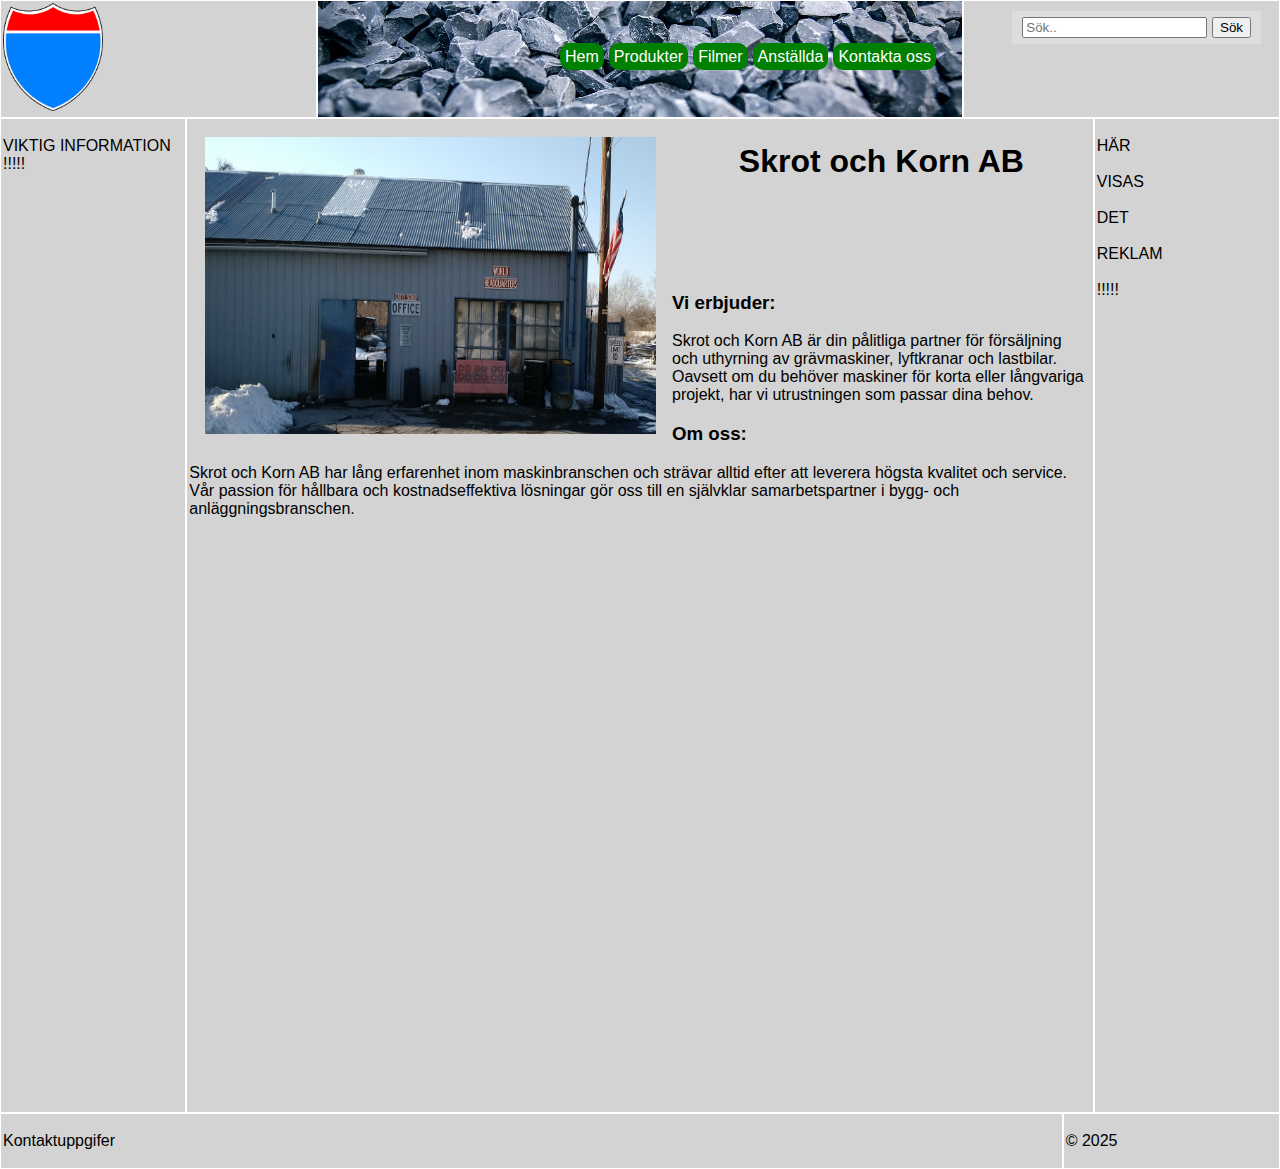
<file: index.html>
<!DOCTYPE html>
<html lang="sv">

<head>
    <meta charset="UTF-8">
    <meta name="viewport" content="width=device-width, initial-scale=1.0">
    <title>Startsida</title>
    <link rel="stylesheet" href="css/style.css">
</head>

<body>

    <header>
        <div class="rest1">
            <img src="images/logo.png" alt="Bild på loggan" width="100">
        </div>
        <div class="center">
            <ul id="menu"></ul>
        </div>
        <div class="rest1">
            <div class="searchbar">
                <input type="text" placeholder="Sök..">
                <button type="submit">Sök</button>
            </div>
        </div>
    </header>
    <main>
        <div class="rest1">
            <p>VIKTIG INFORMATION !!!!!</p>
        </div>
        <div class="rest5">
            <img src="images/office.jpg" class="bild floating" alt="Bild på kontoret">

            <h1>Skrot och Korn AB</h1>
            <br><br><br><br>
            <h3>Vi erbjuder:</h3>
            <p>Skrot och Korn AB är din pålitliga partner för försäljning och uthyrning av grävmaskiner, lyftkranar och
                lastbilar. Oavsett om du behöver maskiner för korta eller långvariga projekt, har vi utrustningen som
                passar
                dina behov.</p>

            <h3>Om oss:</h3>
            <p>Skrot och Korn AB har lång erfarenhet inom maskinbranschen och strävar alltid efter att leverera högsta
                kvalitet
                och service. Vår passion för hållbara och kostnadseffektiva lösningar gör oss till en självklar
                samarbetspartner
                i bygg- och anläggningsbranschen.</p>
            <br><br><br><br><br><br><br><br><br><br><br><br><br><br><br><br><br><br><br><br><br><br><br><br><br><br><br><br><br><br><br><br>
        </div>
        <div class="rest1">
            <p>HÄR<br><br>VISAS<br><br>DET<br><br>REKLAM<br><br>!!!!!</p>
        </div>
    </main>
    <footer>
        <div class="rest5">
            <p>Kontaktuppgifer</p>
        </div>
        <div class="rest1">
            <p>&copy; 2025</p>
        </div>
    </footer>
    <script src="script/menu.js"></script>
</body>

</html>
</file>
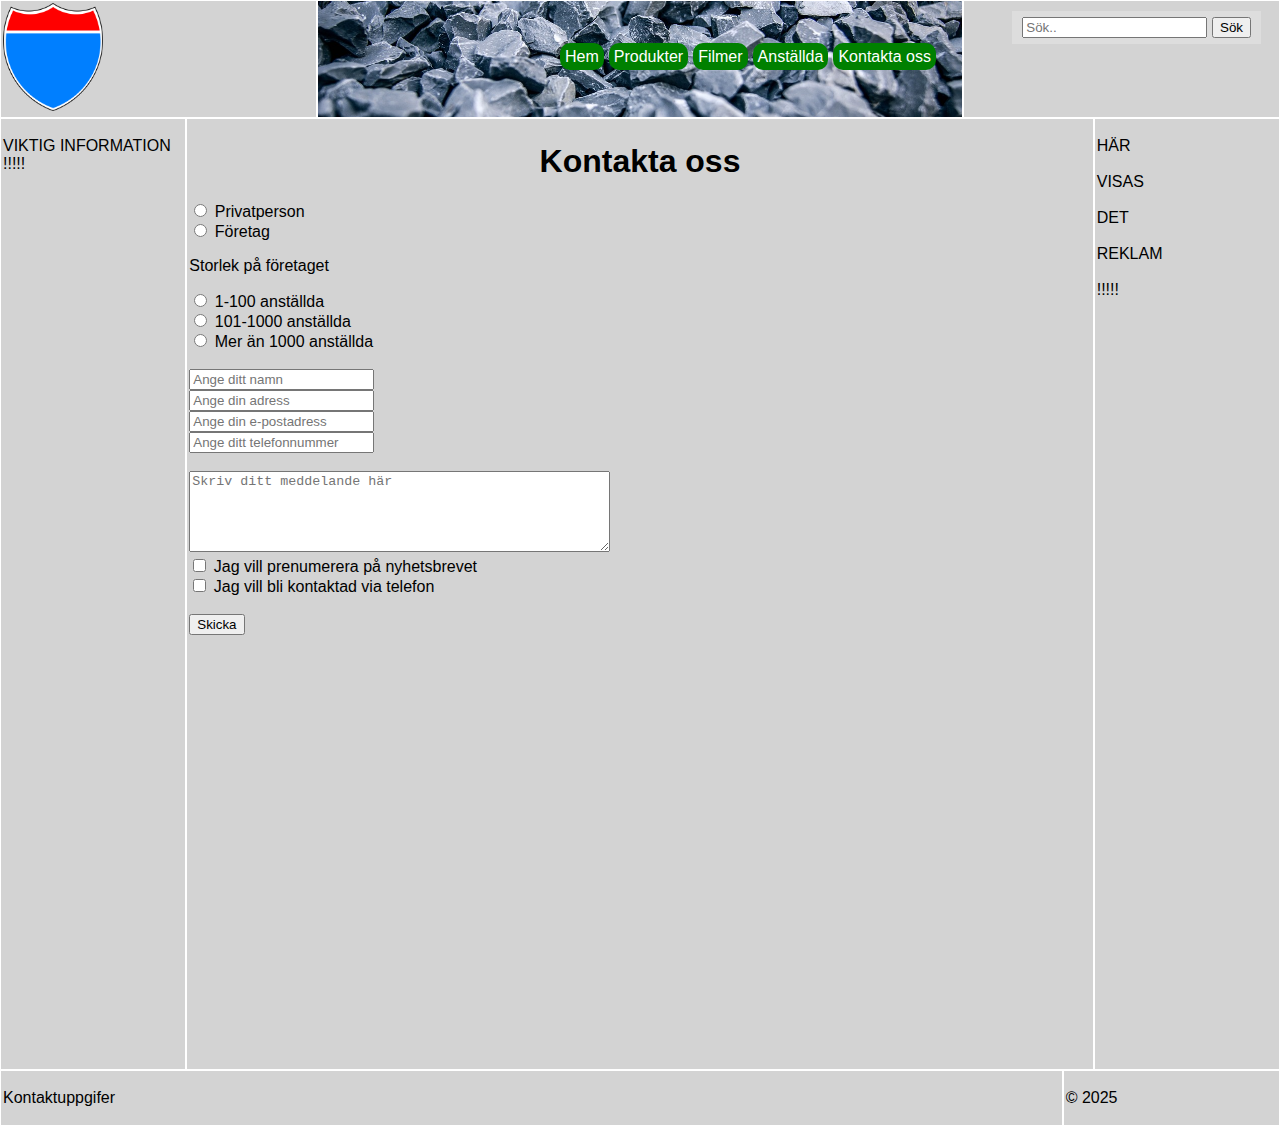
<file: contactus.html>
<!DOCTYPE html>
<html lang="en">

<head>
    <meta charset="UTF-8">
    <meta name="viewport" content="width=device-width, initial-scale=1.0">
    <title>Registrering</title>
    <link rel="stylesheet" href="css/style.css">
</head>

<body>
    <header>
        <div class="rest1">
            <img src="images/logo.png" alt="Bild på loggan" width="100">
        </div>
        <div class="center">
                <ul id="menu"></ul>
        </div>
        <div class="rest1">
            <div class="searchbar">
                <input type="text" placeholder="Sök..">
                <button type="submit">Sök</button>
            </div>
        </div>
    </header>
    <main>
        <div class="rest1">
            <p>VIKTIG INFORMATION !!!!!</p>
        </div>
        <div class="rest5">
            <h1>Kontakta oss</h1>

            <form action="http://primat.se/services/sendform.aspx?xid=register&xmail=pinnen@lolmail.se" method="post">

                <input type="radio" name="customer" value="private"> Privatperson<br>
                <input type="radio" name="customer" value="company"> Företag<br>
                <p>Storlek på företaget</p>
                <input type="radio" name="company_size" value="small"> 1-100 anställda<br>
                <input type="radio" name="company_size" value="medium"> 101-1000 anställda<br>
                <input type="radio" name="company_size" value="large"> Mer än 1000 anställda<br>

                <br>
                <label for="name"></label>
                <input type="text" id="name" name="name" placeholder="Ange ditt namn"><br>

                <label for="address"></label>
                <input type="text" id="address" name="address" placeholder="Ange din adress"><br>

                <label for="email"></label>
                <input type="email" id="email" name="email" placeholder="Ange din e-postadress"><br>

                <label for="phone"></label>
                <input type="tel" id="phone" name="phone" placeholder="Ange ditt telefonnummer"><br>

                <br>
                <label for="message"></label>
                <textarea id="message" name="message" rows="5" cols="50"
                    placeholder="Skriv ditt meddelande här"></textarea><br>

                <input type="checkbox" id="newsletter" name="newsletter" value="yes">
                <label for="newsletter"> Jag vill prenumerera på nyhetsbrevet</label><br>
                <input type="checkbox" id="contactbyphone" name="contactbyphone" value="yes">
                <label for="contactbyphone">Jag vill bli kontaktad via telefon</label><br>

                <br>
                <input type="submit" value="Skicka">

            </form><br><br><br><br><br><br><br><br><br><br><br><br><br><br><br><br><br><br><br><br><br><br><br><br>
        </div>
        <div class="rest1">
            <p>HÄR<br><br>VISAS<br><br>DET<br><br>REKLAM<br><br>!!!!!</p>
        </div>
    </main>
    <footer>
        <div class="rest5">
            <p>Kontaktuppgifer</p>
        </div>
        <div class="rest1">
            <p>&copy; 2025</p>
        </div>
    </footer>
    <script src="script/menu.js"></script>
</body>

</html>
</file>
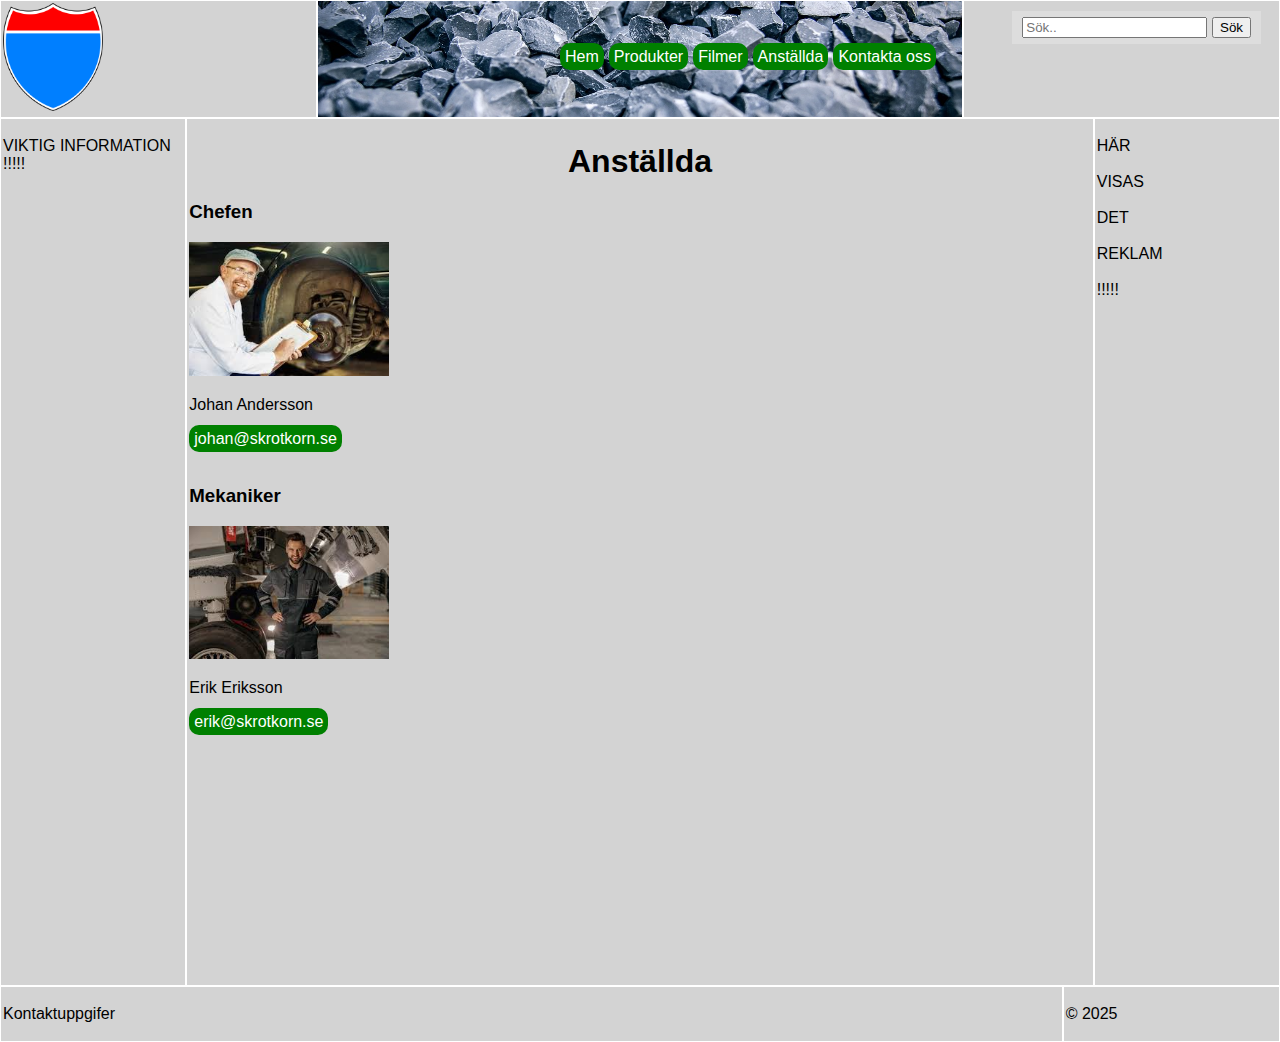
<file: employees.html>
<!DOCTYPE html>
<html lang="sv">

<head>
    <meta charset="UTF-8">
    <meta name="viewport" content="width=device-width, initial-scale=1.0">
    <title>Anställda</title>
    <link rel="stylesheet" href="css/style.css">
</head>

<body>
    <header>
        <div class="rest1">
            <img src="images/logo.png" alt="Bild på loggan" width="100">
        </div>
        <div class="center">
                <ul id="menu"></ul>
        </div>
        <div class="rest1">
            <div class="searchbar">
                <input type="text" placeholder="Sök..">
                <button type="submit">Sök</button>
            </div>
        </div>
    </header>
    <main>
        <div class="rest1">
            <p>VIKTIG INFORMATION !!!!!</p>
        </div>
        <div class="rest5">
            <h1>Anställda</h1>
            <h3>Chefen</h3>
            <img src="images/boss.jpg" alt="Bild på chefen" width="200">
            <p href="Namn: Johan Andersson">Johan Andersson</p>
            <a href="mailto:johan@skrotkorn.se">johan@skrotkorn.se</a>
            <br>
            <br>
            <h3>Mekaniker</h3>
            <img src="images/mechanic.jpg" alt="Bild på mekaniker" width="200">
            <p href="Namn: Erik Eriksson">Erik Eriksson</p>
            <a href="mailto:erik@skrotkorn.se">erik@skrotkorn.se</a>
            <br><br><br><br><br><br><br><br><br><br><br><br><br><br><br>
        </div>
        <div class="rest1">
            <p>HÄR<br><br>VISAS<br><br>DET<br><br>REKLAM<br><br>!!!!!</p>
        </div>
    </main>
    <footer>
        <div class="rest5">
            <p>Kontaktuppgifer</p>
        </div>
        <div class="rest1">
            <p>&copy; 2025</p>
        </div>
    </footer>
    <script src="script/menu.js"></script>
</body>

</html>
</file>
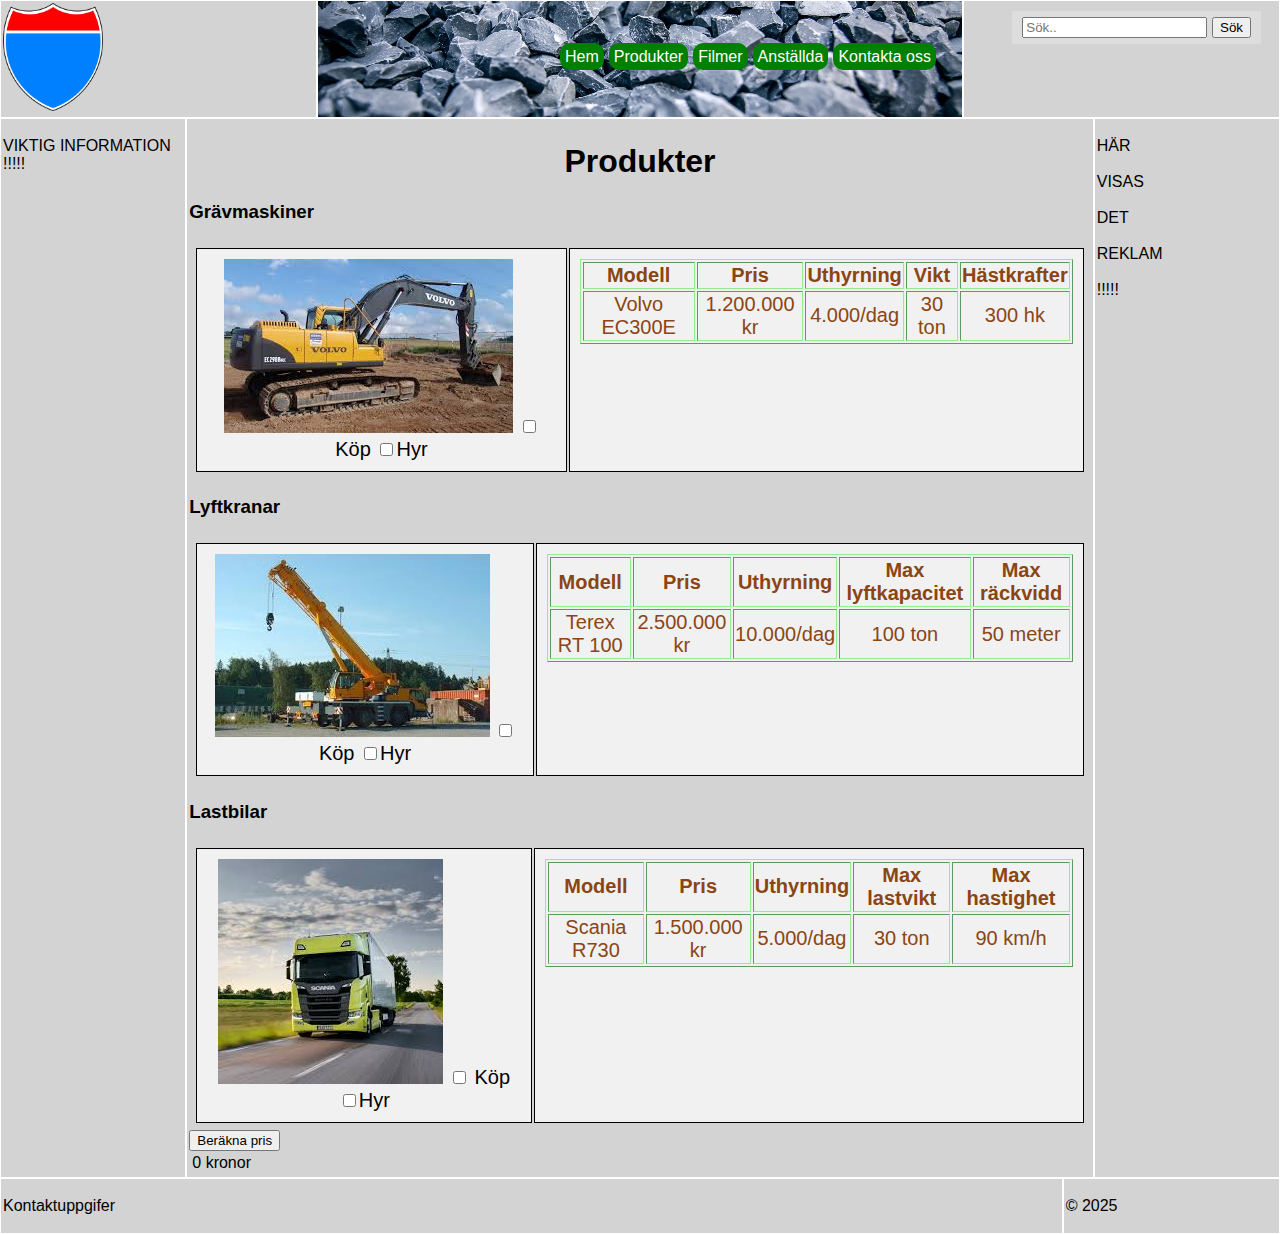
<file: products.html>
<!DOCTYPE html>
<html lang="sv">

<head>
    <meta charset="UTF-8">
    <meta name="viewport" content="width=device-width, initial-scale=1.0">
    <title>Produkter</title>
    <link rel="stylesheet" href="css/style.css">
</head>

<body>
    <header>
        <div class="rest1">
            <img src="images/logo.png" alt="Bild på loggan" width="100">
        </div>
        <div class="center">
            <ul id="menu"></ul>
        </div>
        <div class="rest1">
            <div class="searchbar">
                <input type="text" placeholder="Sök..">
                <button type="submit">Sök</button>
            </div>
        </div>
    </header>
    <main>
        <div class="rest1">
            <p>VIKTIG INFORMATION !!!!!</p>
        </div>
        <div class="rest5">
            <h1>Produkter</h1>
            <h3>Grävmaskiner</h3>
            <div class="container">
                <div>
                    <img src="images/excavator.jpg" alt="Bild på grävmaskin">
                    <input type="checkbox" id="buyexcavator" buyprice="1200000"> Köp
                    <input type="checkbox" id="rentexcavator">Hyr
                </div>
                <div class="productcolor">
                    <table border="1">
                        <tr>
                            <th>Modell</th>
                            <th>Pris</th>
                            <th>Uthyrning</th>
                            <th>Vikt</th>
                            <th>Hästkrafter</th>
                        </tr>
                        <tr>
                            <td>Volvo EC300E</td>
                            <td>1.200.000 kr</td>
                            <td>4.000/dag</td>
                            <td>30 ton</td>
                            <td>300 hk</td>
                        </tr>
                    </table>

                </div>
            </div>
            <h3>Lyftkranar</h3>
            <div class="container">
                <div>
                    <img src="images/crane.jpg" alt="Bild på lyftkran">
                    <input type="checkbox" id="buycrane" buyprice="2500000"> Köp
                    <input type="checkbox" id="rentcrane">Hyr
                </div>

                <div class="productcolor">
                    <table border="1">
                        <tr>
                            <th>Modell</th>
                            <th>Pris</th>
                            <th>Uthyrning</th>
                            <th>Max lyftkapacitet</th>
                            <th>Max räckvidd</th>
                        </tr>
                        <tr>
                            <td>Terex RT 100</td>
                            <td>2.500.000 kr</td>
                            <td>10.000/dag</td>
                            <td>100 ton</td>
                            <td>50 meter</td>
                        </tr>
                    </table>
                </div>
            </div>
            <h3>Lastbilar</h3>
            <div class="container">
                <div>
                    <img src="images/truck.jpg" alt="Bild på lastbil">
                    <input type="checkbox" id="buytruck" buyprice="1500000"> Köp
                    <input type="checkbox" id="renttruck">Hyr
                </div>
                <div class="productcolor">
                    <table border="1">
                        <tr>
                            <th>Modell</th>
                            <th>Pris</th>
                            <th>Uthyrning</th>
                            <th>Max lastvikt</th>
                            <th>Max hastighet</th>
                        </tr>
                        <tr>
                            <td>Scania R730</td>
                            <td>1.500.000 kr</td>
                            <td>5.000/dag</td>
                            <td>30 ton</td>
                            <td>90 km/h</td>
                        </tr>
                    </table>
                </div>
            </div>
            <input type="button" value="Beräkna pris" onclick="calculateTotal()"><br>
            <div><span id="price">0</span> kronor</div>
        </div>
        <div class="rest1">
            <p>HÄR<br><br>VISAS<br><br>DET<br><br>REKLAM<br><br>!!!!!</p>
        </div>
    </main>
    <footer>
        <div class="rest5">
            <p>Kontaktuppgifer</p>
        </div>
        <div class="rest1">
            <p>&copy; 2025</p>
        </div>
    </footer>
    <script src="script/menu.js"></script>
    <script src="script/functions.js"></script>
</body>

</html>
</file>
<file: css/style.css>
body {
    margin: 0;
    padding: 0;
    font-family: 'Lucida Sans', 'Lucida Sans Regular', 'Lucida Grande', 'Lucida Sans Unicode', Geneva, Verdana, sans-serif;
}

div {
    background-color: lightgray;
    margin: 1px;
    padding: 2px;
}

@media(min-width: 601px) {

    header,
    main,
    footer {
        display: flex;
        flex-direction: row;

    }
}

@media(max-width: 600px) {

    header,
    main,
    footer {
        display: flex;
        flex-direction: column;
    }
}

.center {
    flex-basis: 50vw;
    background-image: url("../images/rocks.jpg");
    background-size: cover;
    background-position: center;
}

.rest1 {
    flex: 1;
}

.rest2 {
    flex: 2;
}

.rest5 {
    flex: 5;
}

.rest5media {
    background-image: url("/images/filmroll.jpg");
    background-repeat: no-repeat;
    background-size: cover;
    flex: 5;
}

.container {
    display: grid;
    grid-template-columns: auto auto;
    padding: 5px;
}

.container>div {
    background-color: #f1f1f1;
    border: 1px solid black;
    padding: 10px;
    font-size: 20px;
    text-align: center;
}

.searchbar {
    float: right;
    padding: 6px 10px;
    margin-top: 8px;
    margin-right: 16px;
    background: #ddd;
    font-size: 17px;
    border: none;
    cursor: pointer;
}

.bild {
    height: 30%;
    width: 50%;
    margin: 1em;
}

.floating {
    float: left;
}

ul {
    margin-top: 45px;
    margin-left: 200px;
}

li {
    display: inline;
}

table {
    border-color: lightgreen;
}

h1 {
    text-align: center;
}

a {
    background-color: green;
    padding: 5px;
    text-decoration: none;
    border-radius: 10px;
    color: white;
    margin-right: 5px;
}

.menu {
    margin-top: 50px;
    margin-left: 200px;
}

a:hover {
    background-color: red;
    color: white;
}

.productcolor {
    color: saddlebrown;

}

.mediabackground {
    background-image: url('../images/filmroll.jpg');
    background-size: cover;
    background-position: center;
    background-attachment: fixed;
}
</file>
